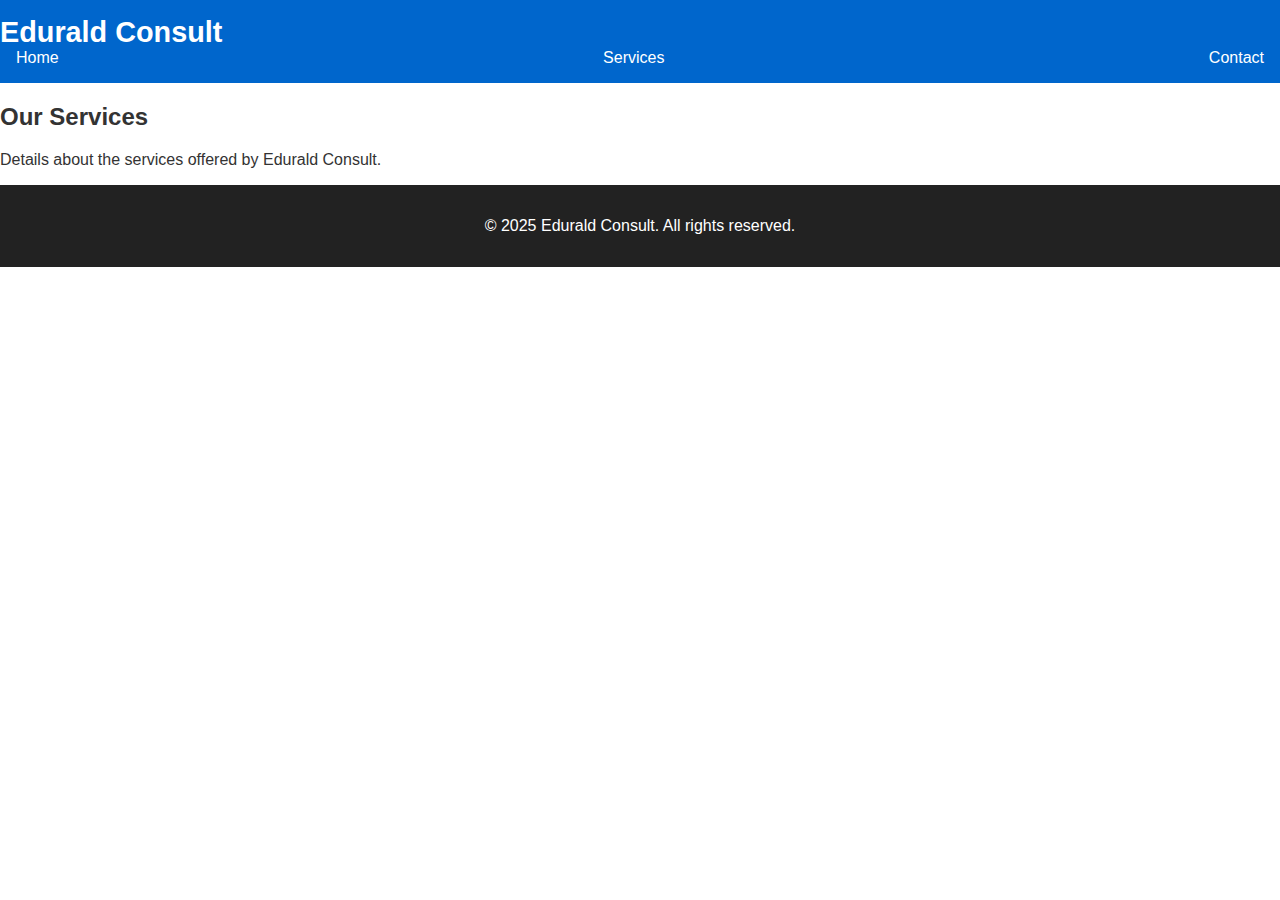
<file: services.html>
<!DOCTYPE html>
<html lang="en">
<head>
  <meta charset="UTF-8">
  <meta name="viewport" content="width=device-width, initial-scale=1.0">
  <title>Our Services - Edurald Consult</title>
  <link rel="stylesheet" href="style.css">
</head>
<body>
  <header>
    <h1>Edurald Consult</h1>
    <nav>
      <a href="index.html">Home</a>
      <a href="services.html">Services</a>
      <a href="contact.html">Contact</a>
    </nav>
  </header>
  <main>
    <h2>Our Services</h2>
    <p>Details about the services offered by Edurald Consult.</p>
    <!-- Add more content as needed -->
  </main>
  <footer>
    <p>&copy; 2025 Edurald Consult. All rights reserved.</p>
  </footer>
</body>
</html>
</file>
<file: style.css>
:root {
    --bg-light: #ffffff;
    --text-light: #333333;
    --primary: #0066cc;
  
    --bg-dark: #1e1e1e;
    --text-dark: #f1f1f1;
  }
  
  body {
    font-family: 'Poppins', sans-serif;
    margin: 0;
    padding: 0;
    background-color: var(--bg-light);
    color: var(--text-light);
    transition: all 0.3s ease;
  }
  
  body.dark-theme {
    background-color: var(--bg-dark);
    color: var(--text-dark);
  }
  
  .container {
    width: 90%;
    max-width: 1100px;
    margin: auto;
    padding: 1rem 0;
  }
  
  header {
    background-color: var(--primary);
    color: white;
    padding: 1rem 0;
  }
  
  header h1 {
    margin: 0;
    font-size: 1.8rem;
  }
  
  nav {
    display: flex;
    justify-content: space-between;
    align-items: center;
    flex-wrap: wrap;
  }
  
  nav a {
    margin: 0 1rem;
    color: white;
    text-decoration: none;
  }
  
  nav button {
    background: white;
    color: var(--primary);
    padding: 0.4rem 0.8rem;
    border: none;
    cursor: pointer;
    border-radius: 4px;
  }
  
  .hero {
    background: url('https://images.unsplash.com/photo-1581090700227-1e8b6d9ddf92?auto=format&fit=crop&w=1350&q=80') no-repeat center center/cover;
    color: white;
    padding: 4rem 0;
    text-align: center;
  }
  
  .section {
    padding: 3rem 0;
  }
  
  
  footer {
    text-align: center;
    background-color: #222;
    color: white;
    padding: 1rem 0;
  }
  
  #contact {
    padding-top: 5rem; /* increase space above */
  }
</file>
